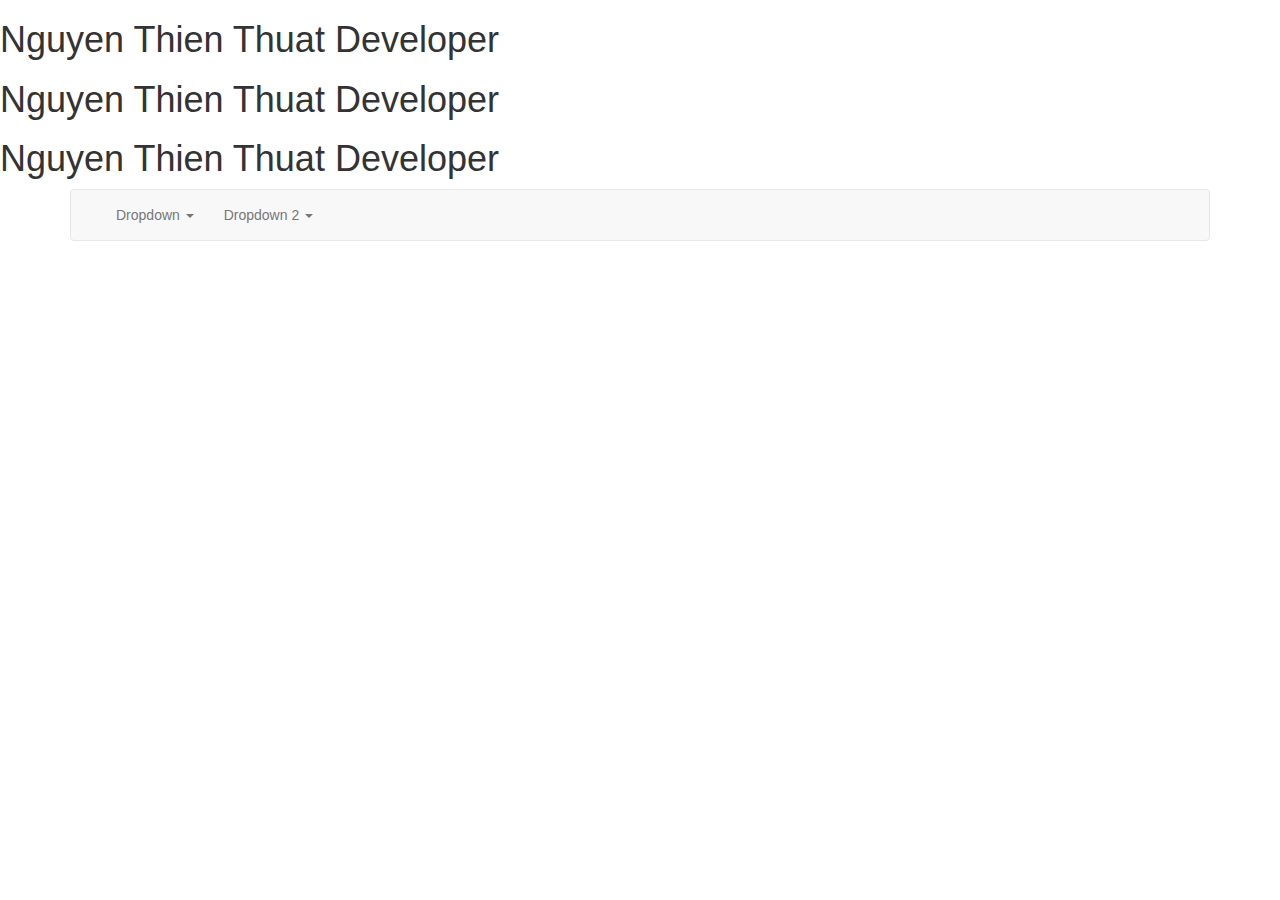
<file: MegaMenu/WebContent/index.html>
<!DOCTYPE html>
<html lang="en">
<head>
<title>Bootstrap Example</title>
<meta charset="utf-8">
<meta name="viewport" content="width=device-width, initial-scale=1">
<link rel="stylesheet" type="text/css" href="source/bootstrap.min.css">
<script type="text/javascript" src="source/jquery.min.js"></script>
<script type="text/javascript" src="source/bootstrap.min.js"></script>
<link rel="stylesheet" type="text/css" href="source/style.css">
</head>
<body>
<h1>Nguyen Thien Thuat Developer</h1>
<h1>Nguyen Thien Thuat Developer</h1>
<h1>Nguyen Thien Thuat Developer</h1>
	<div class="container">
		<nav class="navbar navbar-default">
			<div class="container-fluid">
				<!-- Brand and toggle get grouped for better mobile display -->
				<div class="navbar-header">
					<button type="button" class="navbar-toggle collapsed"
						data-toggle="collapse" data-target="#bs-example-navbar-collapse-1"
						aria-expanded="false">
						<span class="sr-only">Toggle navigation</span> <span
							class="icon-bar"></span> <span class="icon-bar"></span> <span
							class="icon-bar"></span>
					</button>
				</div>
				<!-- Collect the nav links, forms, and other content for toggling -->
				<div class="collapse navbar-collapse"
					id="bs-example-navbar-collapse-1">
					<!-- Dropdown 1 -->
					<ul class="nav navbar-nav">
						<li class="dropdown"><a href="#" class="dropdown-toggle"
							data-toggle="dropdown" role="button" aria-haspopup="true"
							aria-expanded="false">Dropdown <span class="caret"></span></a>
							<ul class="dropdown-menu">
								<li><a href="#" >Action</a></li>
								<li><a href="#">Another action</a></li>
								<li><a href="#">Something else here</a></li>
								<li role="separator" class="divider"></li>
								<li><a href="#">Separated link</a></li>
							</ul></li>
					</ul>
					<!-- Dropdown 2 -->
					<ul class="nav navbar-nav">
						<li class="dropdown"><a href="#" class="dropdown-toggle"
							data-toggle="dropdown" role="button" aria-haspopup="true"
							aria-expanded="false">Dropdown 2 <span class="caret"></span></a>
							<ul class="dropdown-menu">
								<li><a href="#">href 1</a></li>
								<li><a href="#">href 2</a></li>
								<li><a href="#">href 3</a></li>
								<li role="separator" class="divider"></li>
								<li><a href="#">href 4</a></li>
							</ul></li>
					</ul>
				</div>
				<!-- /.navbar-collapse -->
			</div>
			<!-- /.container-fluid -->
		</nav>
	</div>
</body>
</html>
</file>
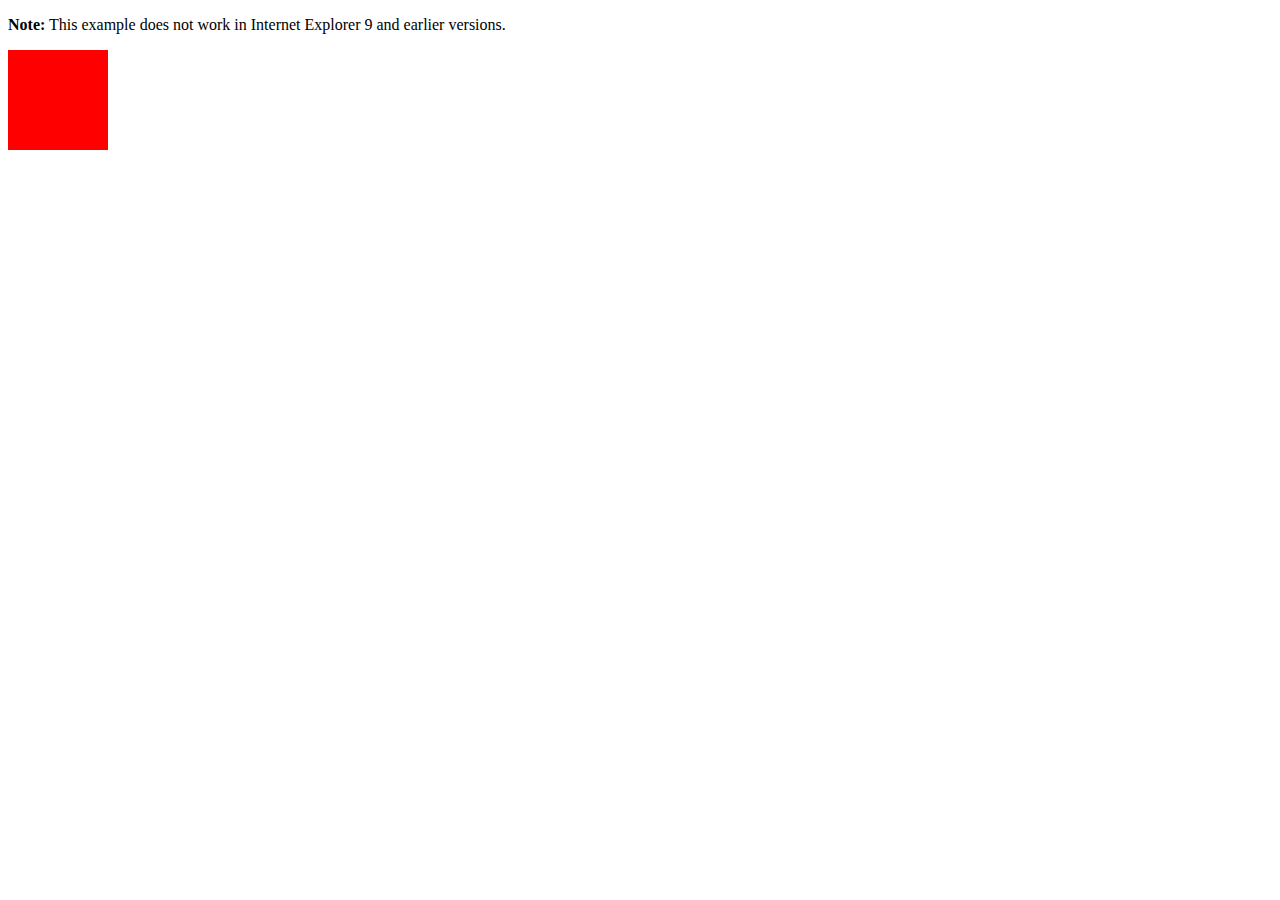
<file: MegaMenu/WebContent/DelayAnimation.html>
<!DOCTYPE html>
<html>
<head>
<style> 
div {
    width: 100px;
    height: 100px;
    background-color: red;
    position: relative;
    -webkit-animation-name: example; /* Chrome, Safari, Opera */
    -webkit-animation-duration: 2s; /* Chrome, Safari, Opera */
    animation-name: example;
    animation-duration: 2s;
}

/* Chrome, Safari, Opera */
@-webkit-keyframes example {
    0%   {background-color:red; left:0px; top:100px;}
    100% {background-color:red; left:0px; top:0px;}
}

/* Standard syntax */
@keyframes example {
    0%   {background-color:red; left:0px; top:100px;}
    100% {background-color:red; left:0px; top:0px;}
}
</style>
</head>
<body>

<p><b>Note:</b> This example does not work in Internet Explorer 9 and earlier versions.</p>

<div></div>

</body>
</html>
</file>
<file: MegaMenu/WebContent/source/style.css>
.dropdown-menu{
	/* position: relative; */
    -webkit-animation-name: example; /* Chrome, Safari, Opera */
    -webkit-animation-duration: 0.5s; /* Chrome, Safari, Opera */
    animation-name: dropdown-menu;
    animation-duration: 0.5s;
}
@-webkit-keyframes dropdown-menu {
    0%   {left:0px; top:70px; opacity:0}
}

/* Standard syntax */
@keyframes dropdown-menu {
    0%   {left:0px; top:70px; opacity:0}
}
</file>
